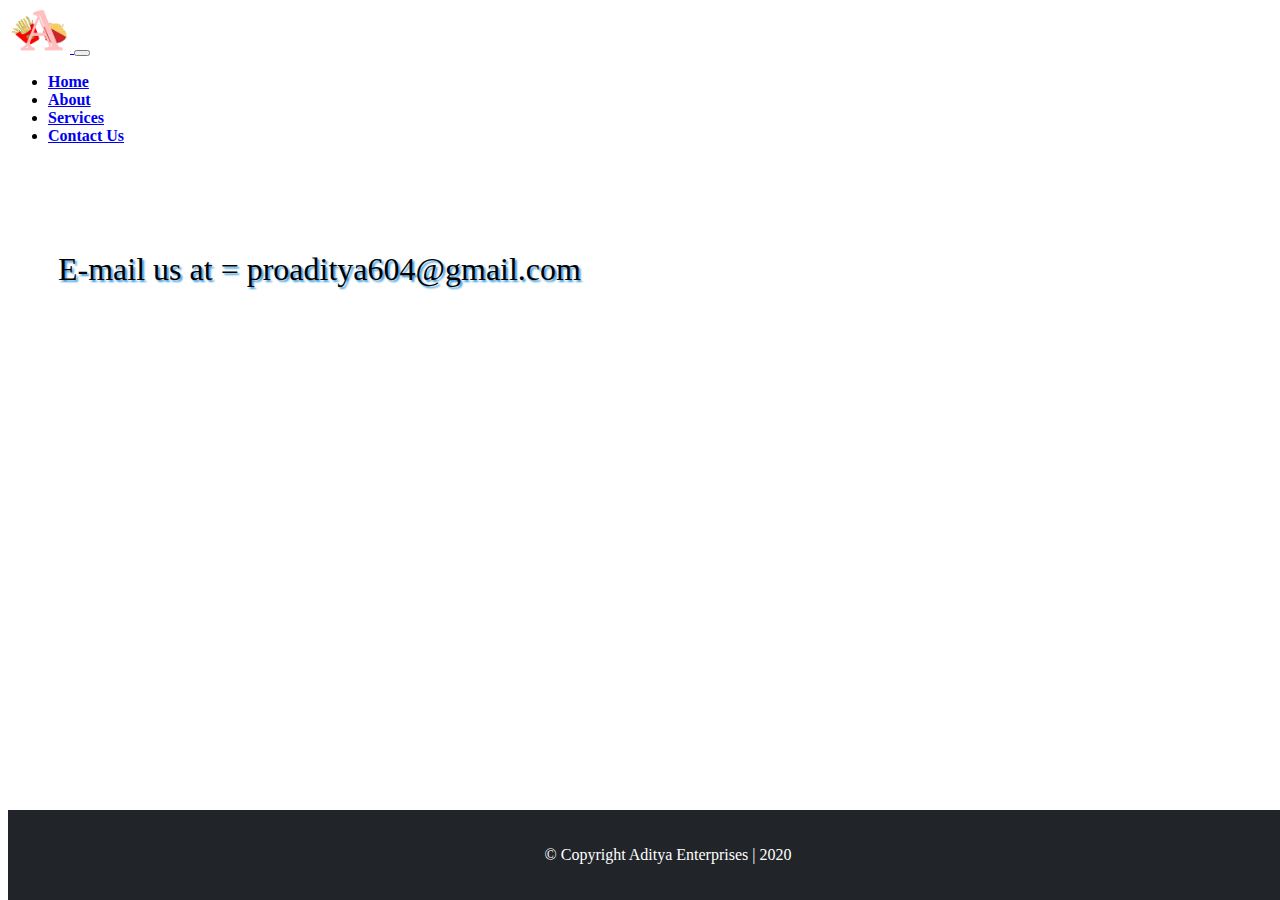
<file: contact.html>
<!DOCTYPE html>
<html lang="en">
  <head>
    <!-- Required meta tags -->
    <meta charset="utf-8" />
    <meta name="viewport" content="width=device-width, initial-scale=1" />

    <!-- Bootstrap CSS -->
    <link
      href="https://cdn.jsdelivr.net/npm/bootstrap@5.0.2/dist/css/bootstrap.min.css"
      rel="stylesheet"
      integrity="sha384-EVSTQN3/azprG1Anm3QDgpJLIm9Nao0Yz1ztcQTwFspd3yD65VohhpuuCOmLASjC"
      crossorigin="anonymous"
    />

    <link rel="stylesheet" href="contact.css" />
    <noscript>
      <center>
        <h1>| Please turn on Javascript to get the best experience |</h1>
      </center>
    </noscript>

    <link rel="shortcut icon" href="assets/loggy.png" type="image/x-icon" />

    <title>Aditya Enterprises | Contact Us</title>
  </head>

  <body onload="gon()">
    <div id="loading"></div>
    <header>
      <nav
        class="navbar fixed-top navbar-expand-lg navbar-dark bg-dark"
        style="z-index: 99999999"
      >
        <div class="container-fluid">
          <a class="navbar-brand" href="index.html">
            <img src="assets/n2.png" alt="" width="62" height="45" />
          </a>
          <button
            class="navbar-toggler"
            type="button"
            data-bs-toggle="collapse"
            data-bs-target="#navbarSupportedContent"
            aria-controls="navbarSupportedContent"
            aria-expanded="false"
            aria-label="Toggle navigation"
          >
            <span class="navbar-toggler-icon"></span>
          </button>
          <div class="collapse navbar-collapse" id="navbarSupportedContent">
            <ul class="navbar-nav me-auto mb-2 mb-lg-0">
              <li class="nav-item">
                <a
                  class="nav-link"
                  style="font-weight: bolder"
                  aria-current="page"
                  href="index.html"
                  >Home</a
                >
              </li>
              <li class="nav-item">
                <a
                  class="nav-link"
                  href="about.html"
                  style="font-weight: bolder"
                  >About</a
                >
              </li>
              <li class="nav-item">
                <a
                  class="nav-link"
                  href="services.html"
                  style="font-weight: bolder"
                  >Services</a
                >
              </li>
              <li class="nav-item">
                <a
                  class="nav-link active text-warning"
                  href="contact.html"
                  style="font-weight: bolder"
                  >Contact Us</a
                >
              </li>
            </ul>
          </div>
        </div>
      </nav>
    </header>
    <section style="margin: 86px 30px 30px 30px; padding: 20px">
      <div id="jj">E-mail us at = proaditya604@gmail.com</div>
    </section>
    <footer>
      <div>
        <p>&copy; Copyright Aditya Enterprises | 2020</p>
      </div>
    </footer>
  </body>
  <script
    src="https://cdn.jsdelivr.net/npm/bootstrap@5.0.2/dist/js/bootstrap.bundle.min.js"
    integrity="sha384-MrcW6ZMFYlzcLA8Nl+NtUVF0sA7MsXsP1UyJoMp4YLEuNSfAP+JcXn/tWtIaxVXM"
    crossorigin="anonymous"
  ></script>
  <script>
    var preloader = document.getElementById("loading");

    function gon() {
      document.getElementById("loading").style.display = "none";
    }
  </script>
</html>
</file>
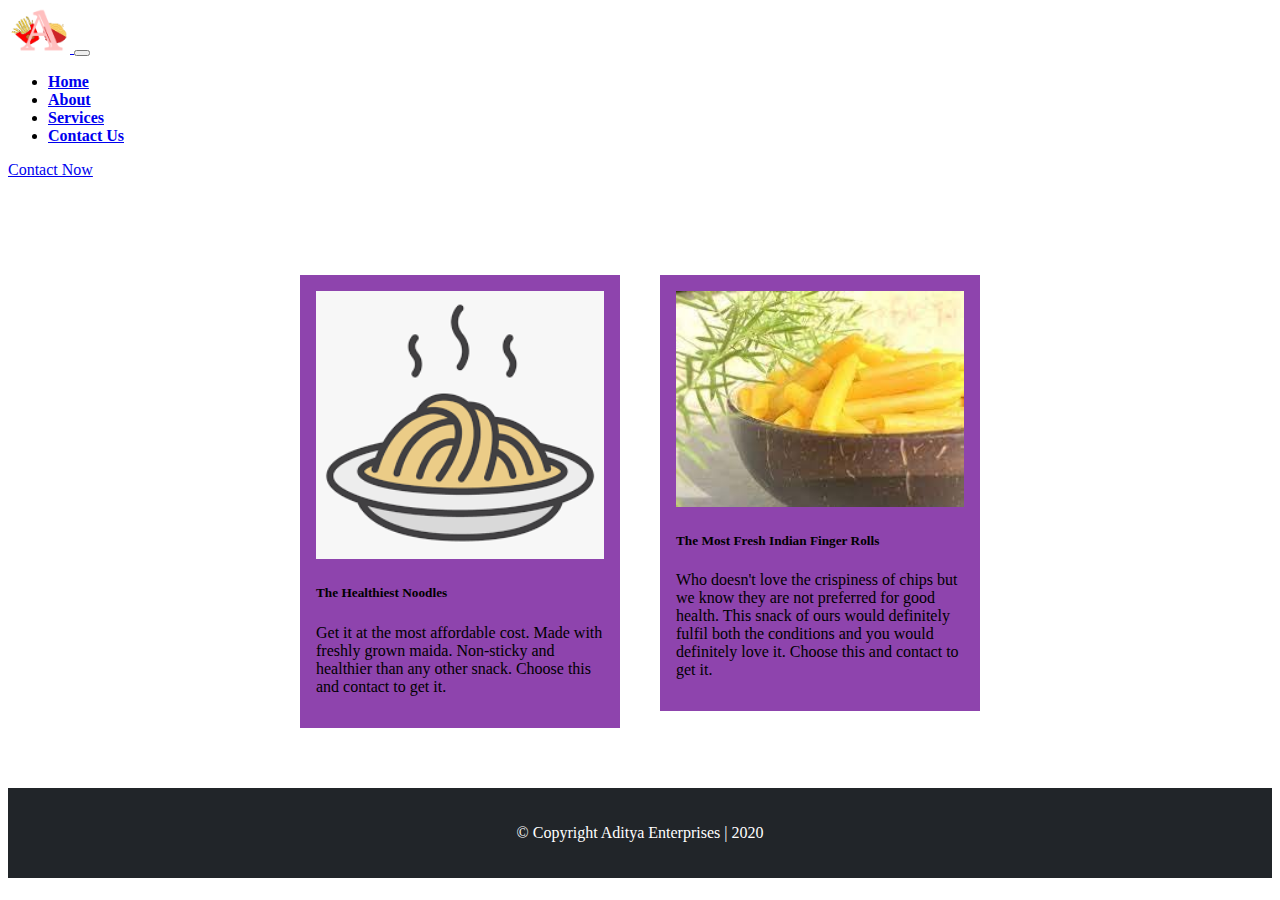
<file: services.html>
<!DOCTYPE html>
<html lang="en">
  <head>
    <!-- Required meta tags -->
    <meta charset="utf-8" />
    <meta name="viewport" content="width=device-width, initial-scale=1" />

    <!-- Bootstrap CSS -->
    <link
      href="https://cdn.jsdelivr.net/npm/bootstrap@5.0.2/dist/css/bootstrap.min.css"
      rel="stylesheet"
      integrity="sha384-EVSTQN3/azprG1Anm3QDgpJLIm9Nao0Yz1ztcQTwFspd3yD65VohhpuuCOmLASjC"
      crossorigin="anonymous"
    />

    <link rel="stylesheet" href="services.css" />
    <noscript>
      <center>
        <h1>| Please turn on Javascript to get the best experience |</h1>
      </center>
    </noscript>

    <link rel="shortcut icon" href="assets/loggy.png" type="image/x-icon" />

    <title>Aditya Enterprises | Services</title>
  </head>

  <body onload="gon()">
    <div id="loading"></div>
      <nav
        class="navbar fixed-top navbar-expand-lg navbar-dark bg-dark"
        id="navbar"
        style="z-index: 99999999"
      >
        <div class="container-fluid">
          <a class="navbar-brand" href="index.html">
            <img src="assets/n2.png" alt="" width="62" height="45" />
          </a>
          <button
            class="navbar-toggler"
            type="button"
            data-bs-toggle="collapse"
            data-bs-target="#navbarSupportedContent"
            aria-controls="navbarSupportedContent"
            aria-expanded="false"
            aria-label="Toggle navigation"
          >
            <span class="navbar-toggler-icon"></span>
          </button>
          <div class="collapse navbar-collapse" id="navbarSupportedContent">
            <ul class="navbar-nav me-auto mb-2 mb-lg-0">
              <li class="nav-item">
                <a
                  class="nav-link"
                  style="font-weight: bolder"
                  aria-current="page"
                  href="index.html"
                  >Home</a
                >
              </li>
              <li class="nav-item">
                <a
                  class="nav-link"
                  href="about.html"
                  style="font-weight: bolder"
                  >About</a
                >
              </li>
              <li class="nav-item">
                <a
                  class="nav-link active text-warning"
                  href="services.html"
                  style="font-weight: bolder"
                  >Services</a
                >
              </li>
              <li class="nav-item">
                <a
                  class="nav-link"
                  href="contact.html"
                  style="font-weight: bolder"
                  >Contact Us</a
                >
              </li>
            </ul>
            <div class="d-flex">
              <a href="contact.html" class="btn btn-outline-warning">Contact Now</a>
            </div>
          </div>
        </div>
      </nav>
    </header>
    <section class="flexy" style="margin: 76px 30px 40px 30px;">
      <div id="flexy"><div class="card" style="width: 18rem;">
        <img src="assets/jj.png" class="card-img-top" alt="..." width="100%" height="50%">
        <div class="card-body text-warning">
          <h5 class="card-title">The Healthiest Noodles</h5>
          <p class="card-text">Get it at the most affordable cost. Made with freshly grown maida. Non-sticky and healthier than any other snack. <span class="text-light">Choose this and contact to get it</span>.</p>
        </div>
      </div></div>
      <div id="flexy"><div class="card" style="width: 18rem;">
        <img src="assets/fingchip.jpg" class="card-img-top" alt="..." width="100%" height="50%">
        <div class="card-body text-warning">
          <h5 class="card-title">The Most Fresh Indian Finger Rolls</h5>
          <p class="card-text">Who doesn't love the crispiness of chips but we know they are not preferred for good health. This snack of ours would definitely fulfil both the conditions and you would definitely love it. <span class="text-light">Choose this and contact to get it</span>.</p>
        </div>
      </div></div>
    </section>
    <footer>
      <div>
        <p>&copy; Copyright Aditya Enterprises | 2020</p>
      </div>
    </footer>
  </body>
  <script
    src="https://cdn.jsdelivr.net/npm/bootstrap@5.0.2/dist/js/bootstrap.bundle.min.js"
    integrity="sha384-MrcW6ZMFYlzcLA8Nl+NtUVF0sA7MsXsP1UyJoMp4YLEuNSfAP+JcXn/tWtIaxVXM"
    crossorigin="anonymous"
  ></script>
  <script>
       var preloader = document.getElementById("loading");

function gon() {
  document.getElementById("loading").style.display = "none";
}
  </script>
  <script src="script.js"></script>
</html>
</file>
<file: contact.css>
footer {
  padding: 20px;
  background-color: #212529;
  color: white;
  text-align: center;
  width: 100%;
  position: absolute;
  bottom: 0;
}

#scroll {
  position: fixed;
  right: 10px;
  bottom: 10px;
  cursor: pointer;
  width: 50px;
  height: 50px;
  background-color: #3498db;
  text-indent: -9999px;
  display: none;
  border-radius: 60px;
}

#scroll span {
  position: absolute;
  top: 50%;
  left: 50%;
  margin-left: -8px;
  margin-top: -12px;
  height: 0;
  width: 0;
  border: 8px solid transparent;
  border-bottom-color: #ffffff;
}

#scroll:hover {
  background-color: #e74c3c;
  opacity: 1;
  filter: "alpha(opacity=100)";
  -ms-filter: "alpha(opacity=100)";
}

#jj {
  font-size: 2pc;
  text-shadow: #3498db 2px 2px 2px;
}

@media (max-width: 600px) {
  #jj {
    font-size: large;
  }
}
/*# sourceMappingURL=contact.css.map */
</file>
<file: services.css>
footer {
  padding: 20px;
  background-color: #212529;
  color: white;
  text-align: center;
}

.flexy {
  display: -webkit-box;
  display: -ms-flexbox;
  display: flex;
  -ms-flex-wrap: wrap;
      flex-wrap: wrap;
  -webkit-box-pack: center;
      -ms-flex-pack: center;
          justify-content: center;
}

#flexy {
  padding: 20px;
  margin: 0px;
}

.card {
  background-color: #8e44ad;
  padding: 1pc;
}

.btn {
  width: 100%;
  text-align: center;
}

@media (max-width: 600px) {
  .flexy {
    width: 90%;
  }
}
/*# sourceMappingURL=services.css.map */
</file>
